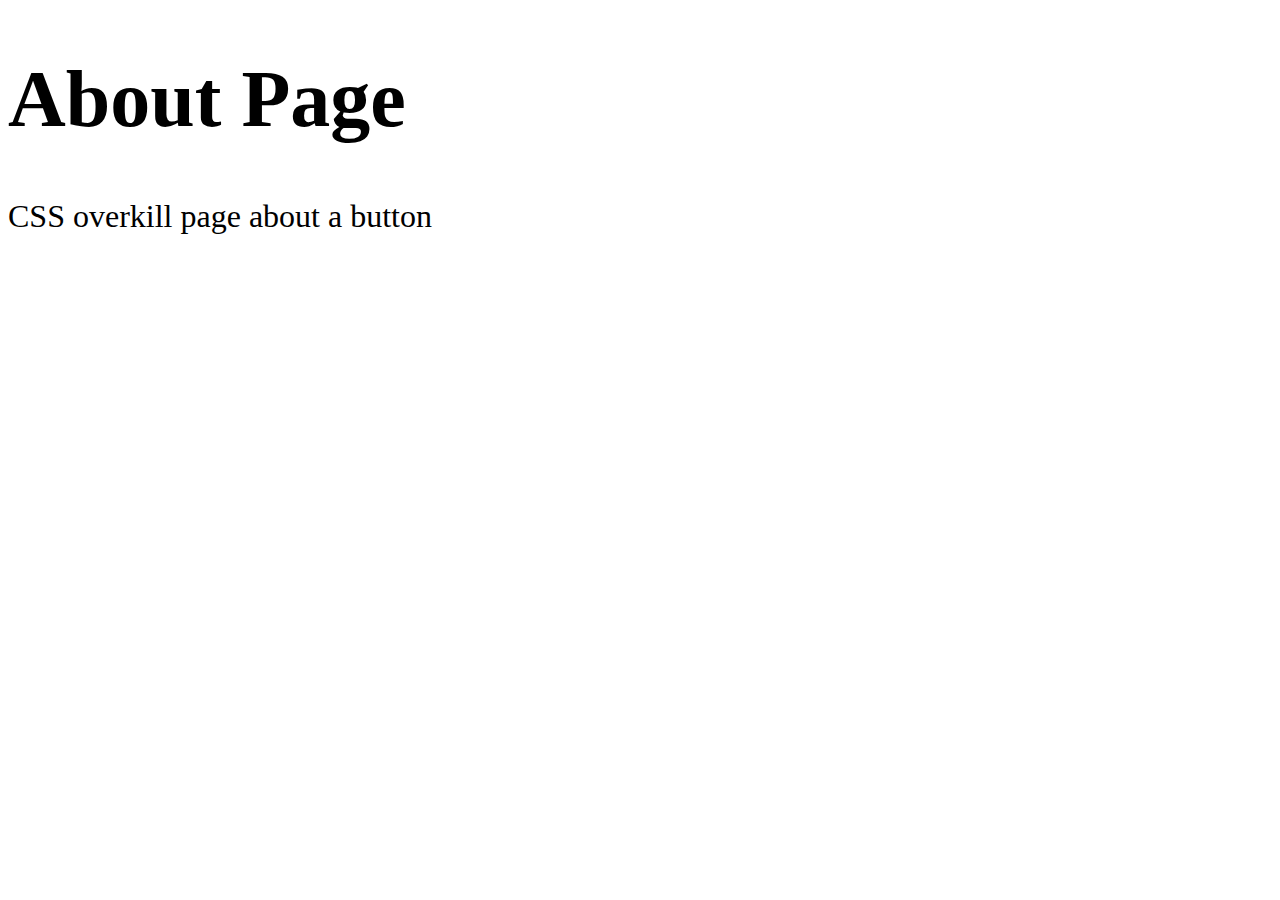
<file: about/index.html>
<!DOCTYPE html>
<html lang="en">

<head>
    <meta charset="UTF-8">
    <meta name="viewport" content="width=device-width, initial-scale=1.0">
    <meta http-equiv="X-UA-Compatible" content="ie=edge">
    <title>About</title>
    <link href="../resources/favicon2.ico" rel="icon" type="image/x-icon" />
    <link href="https://emoji-css.afeld.me/emoji.css" rel="stylesheet">

</head>

<body>
    <h1 style="font-size: 5em;">About Page</h1>
    <p style="font-size: 2em;">CSS overkill page about a button <i class="em em-man-shrugging" aria-role="presentation"
            aria-label=""></i></p>
</body>

</html>
</file>
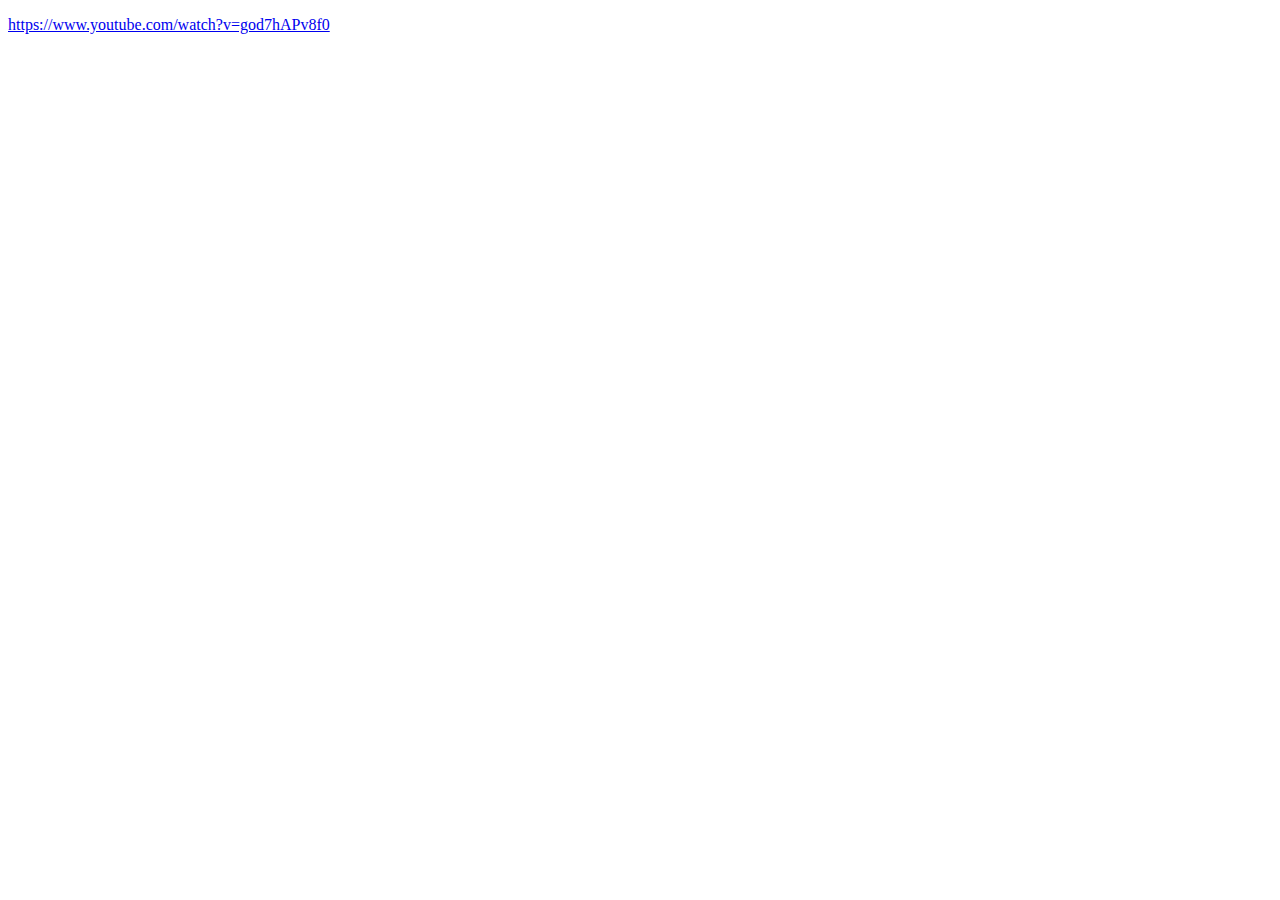
<file: music/index.html>
<!DOCTYPE html>
<html lang="en">

<head>
    <meta charset="UTF-8">
    <meta name="viewport" content="width=device-width, initial-scale=1.0">
    <meta http-equiv="X-UA-Compatible" content="ie=edge">
    <title>Coming soon</title>
    <link href="../resources/favicon2.ico" rel="icon" type="image/x-icon" />
    <link href="https://emoji-css.afeld.me/emoji.css" rel="stylesheet">
</head>

<body>
    <a target="blank_" href="https://www.youtube.com/watch?v=god7hAPv8f0">
        <p><i class="em em-point_right" aria-role="presentation" aria-label="WHITE RIGHT POINTING BACKHAND INDEX"></i>
            https://www.youtube.com/watch?v=god7hAPv8f0 <i class="em em-point_left" aria-role="presentation"
                aria-label="WHITE LEFT POINTING BACKHAND INDEX"></i>
        </p>
    </a>
</body>

</html>
</file>
